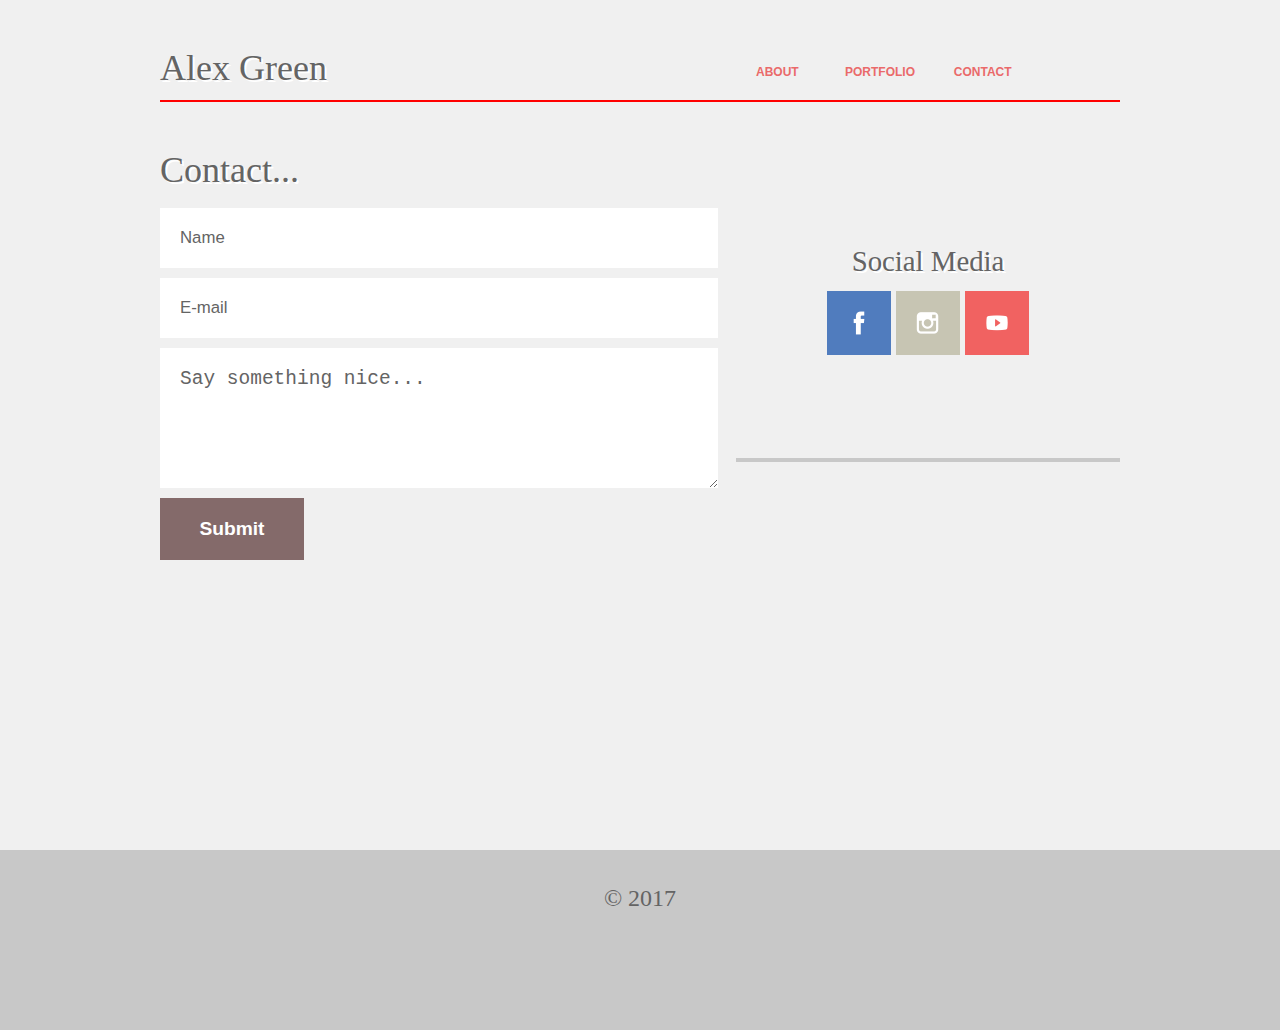
<file: contact.html>
<!DOCTYPE html>
<html>

<head>
    <title>Alex Green Portfolio</title>
    <meta name="viewport" content="width=device-width, initial-scale=1.0">
    <link rel="stylesheet" type="text/css" href="assets/css/reset.css" />
    <link rel="stylesheet" type="text/css" href="assets/css/style.css" />
</head>

<body>
    <div id="wrapper">
        <header id="header-style">
            <h1>Alex Green</h1>
            <nav>
                <ul>
                    <li><a href="index.html">About</a></li>
                    <li><a href="portfolio.html">Portfolio</a></li>
                    <li><a href="contact.html">Contact</a></li>
                </ul>
            </nav>
        </header>
        <section>
            <article id="content-left">
                <h2>Contact...</h2>
                <form action="thanks.html">
                    <input type="text" name="name" value="Name">
                    <input type="text" name="e-mail" value="E-mail">
                    <textarea type="text" name="comments">Say something nice...</textarea>
                    <button type="submit" form="form1" value="Submit">Submit</button>
                </form>
            </article>
            <article id="content-right">
                <div id="social-media">
                    <h2>Social Media</h2>
                    <div id="social-media-icons">
                        <a href="#" target="_blank"><img src="assets/images/facebook.png" /></a>
                        <a href="#" target="_blank"><img src="assets/images/instagram.png" /></a>
                        <a href="#" target="_blank"><img src="assets/images/youtube.png" /></a>
                    </div>
                </div>
            </article>
        </section>
    </div>
    <footer>&copy; 2017</footer>
</body>

</html>
</file>
<file: assets/css/style.css>
html, body {
	height: 100%;
	line-height: 150%;
	margin: 0;
}

body {
	background-color: rgba(240, 240, 240,1);
	color: rgb(100,100,100);
	font-size: 150%;
}

a {
	color: rgb(234, 106, 106);
	font-weight: bold;
	text-decoration: none;

}

h1 {
	font-size: 150%;
	height: 100%;
	text-shadow: 2px 2px rgb(255,255,255);
	width: 100%;
}

h2 {
	font-size: 150%;
	margin-bottom: 20px;
	text-shadow: 2px 2px rgb(255,255,255);
	width: 100%;
}

nav {
	font-family: sans-serif;
	height: 100%;
	text-align: center;
	width: 100%;
}

nav li {
	display: inline;
	font-size: 30%;
	padding: 0 20px;
	text-transform: uppercase;
	width: 33%;
}
nav li:hover {
	background-color: rgb(220, 220, 220);
}

#wrapper {
	min-height: 100%;
	margin: 0 auto;
	margin-bottom: -150px;
	padding: 50px;
	width: 75%;
}

#header-style {
	border-bottom: 2px solid red;
	margin-bottom: 50px;
}

#content-left {
	width: 100%;
}
#content-right {
	border-bottom: 4px solid rgb(200,200,200);
	width: 100%;
}

#social-media {
	font-size: 80%;
	line-height: 100%;
	margin: 100px 0;
}

/*

#social-media-icons {
	padding-top: 20px;
	text-align: center;
	width: 100%;
}
#social-media-icons img {
	width: 50px;
}

*/

.img-left-200 {
	border-radius: 50%;
	float: left;
	margin-right: 30px;
	width: 200px;
}

input {
	background-color: rgb(255,255,255);
	border: none;
	color: rgb(100,100,100);
	height: 20px;
	font-size: 70%;
	margin-bottom: 10px;
	padding: 20px;
	width: 90%;
}

textarea {
	background-color: rgb(255,255,255);
	border: none;
	color: rgb(100,100,100);
	height: 100px;
	font-size: 100%;
	padding: 20px;
	width: 90%;
}

button {
	background-color: rgb(132, 106, 106);
	border: none;
	color: rgb(255,255,255);
	font-size: 80%;
	font-weight: bold;
	margin: 0 auto;
	padding: 20px;
	width: 100%;
}

footer {
	background-color: rgb(200, 200, 200);
	min-height: 150px;
	padding-top: 30px;
	text-align: center;
	width: 100%;
}

.portfolio img {
	width: 100%;
}

#social-media p {
	text-align: center;
}

@media only screen and (min-width: 640px) {
    h1 {
    	float: left;
    	width: 50%;
    }

    nav {
    	float: right;
    	width: 50%;
	}

   	nav li {
    	display: inline-block;
    	font-size: 40%;
    	padding: 0;
    	width: 20%;
    }

    button {
    	width: 75%;
    }

    #header-style {
    	height: 50px;
    }

    .portfolio img {
		float: left;
    	width: 40%;
    }
}

@media only screen and (min-width: 980px) {

	button {
		width: 25%;
	}
	
	nav li {
		font-size: 50%;
	}

	#content-left {
		float: left;
		width: 60%;
	}

	#content-right {
		float: right;
		width: 40%;
	}

	#social-media {
		text-align: center;
	}

}




/* https://coolors.co/eef0f2-c6c7c4-a2999e-846a6a-353b3c */
</file>
